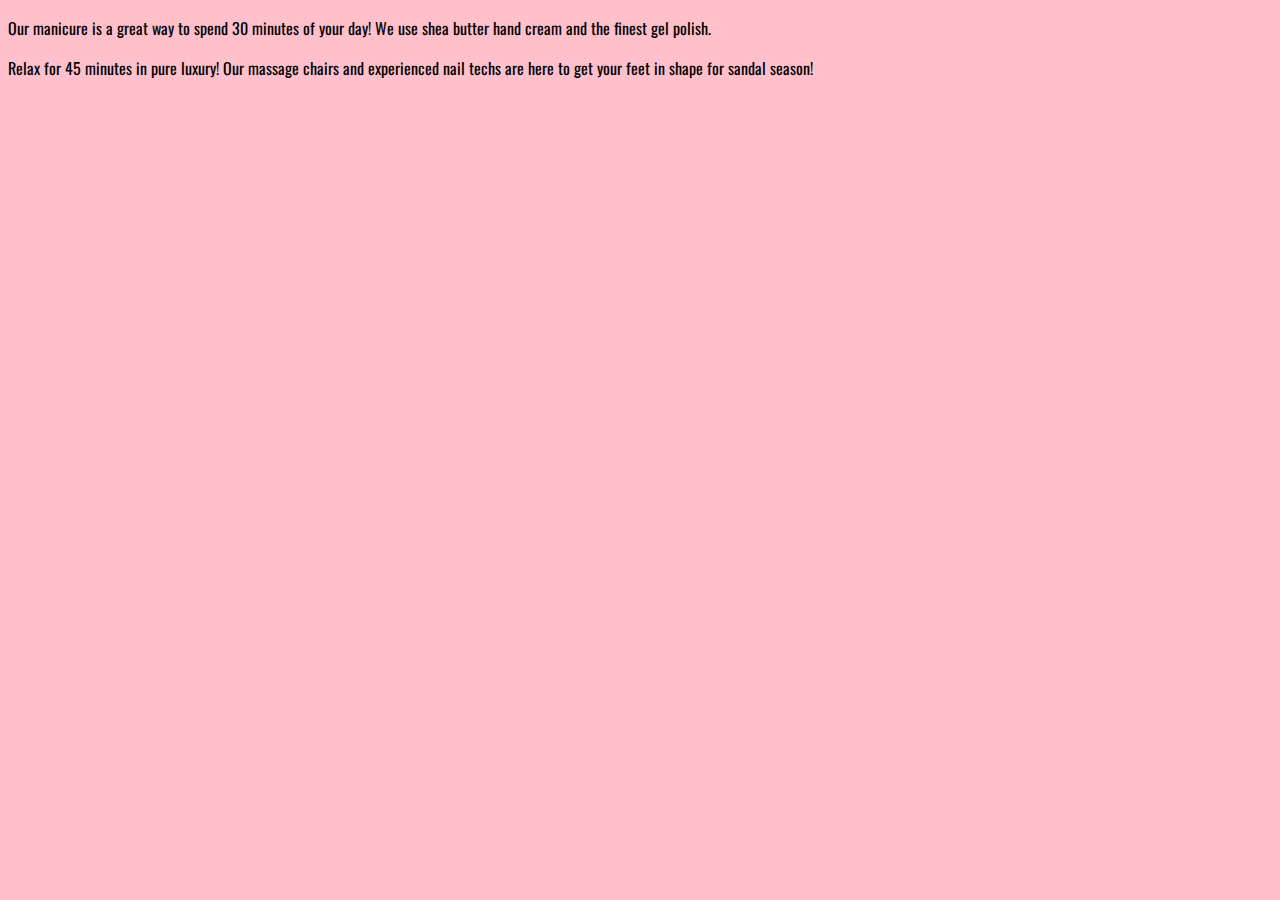
<file: src/main/resources/templates/fragments.html>
<!DOCTYPE html>
<html lang="en" xmlns:th = "http://www.thymeleaf.org/">
<head>
    <meta charset="UTF-8">
    <link href="../static/css/styles.css" th:href="@{/css/styles.css}" rel="stylesheet" />
    <title>Fragments</title>
    <th:block th:fragment="fonts">
        <link rel="preconnect" href="https://fonts.googleapis.com">
        <link rel="preconnect" href="https://fonts.gstatic.com" crossorigin>
        <link href="https://fonts.googleapis.com/css2?family=Oswald:wght@300;700&display=swap" rel="stylesheet">
    </th:block>
</head>
<body>
<p th:fragment = "manicureDescription">Our manicure is a great way to spend 30 minutes of your day! We use shea butter hand cream and the finest gel polish.</p>
<p th:fragment = "pedicureDescription">Relax for 45 minutes in pure luxury! Our massage chairs and experienced nail techs are here to get your feet in shape for sandal season!</p>
</body>
</html>
</file>
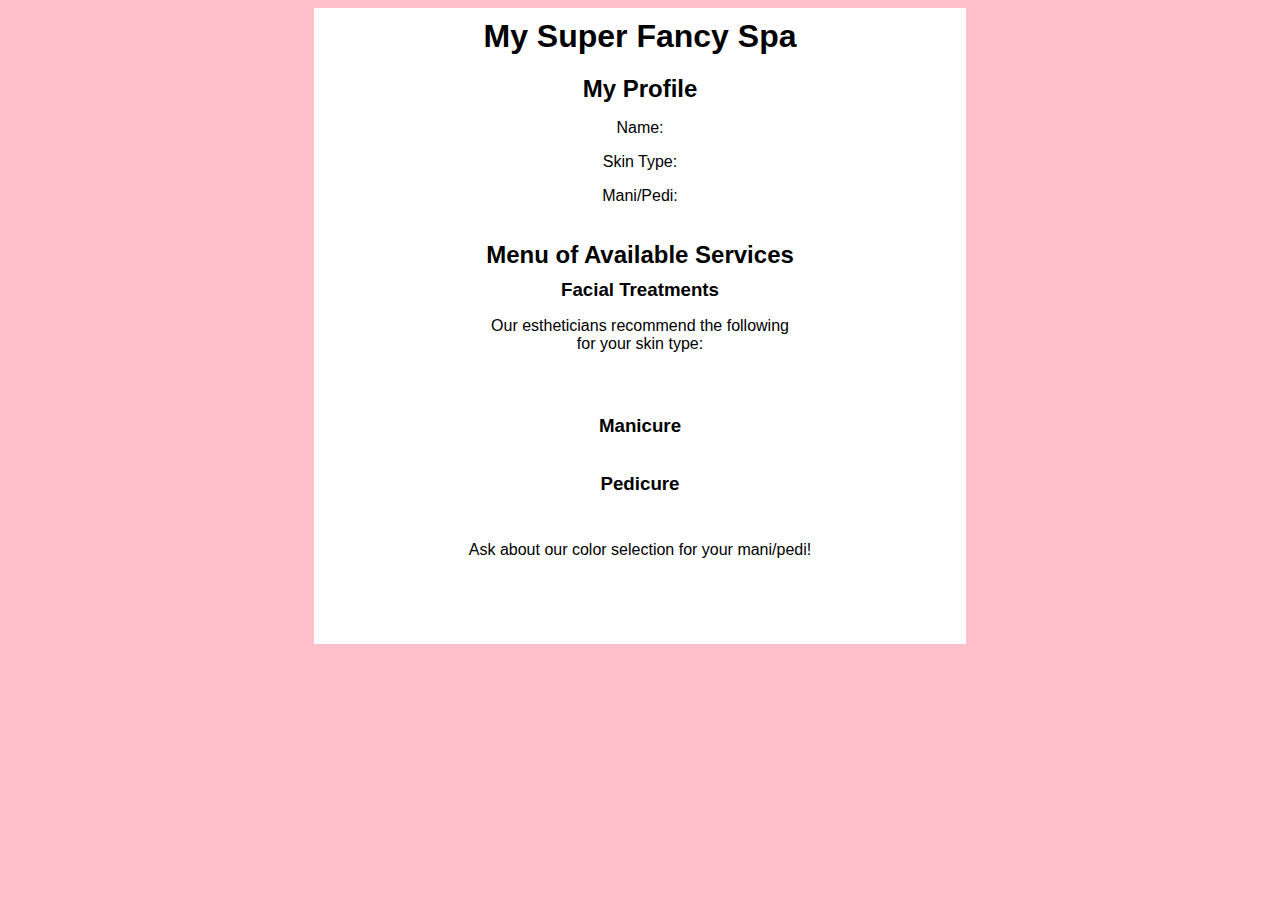
<file: src/main/resources/templates/menu.html>
<!DOCTYPE html>
<html lang="en" xmlns:th = "http://www.thymeleaf.org/">
<head>
    <meta charset="UTF-8" />
    <title>Spa Menu</title>
    <link href="../static/css/styles.css" th:href="@{/css/styles.css}" rel="stylesheet" />
    <th:block th:replace="~{fragments :: fonts}"></th:block>
</head>
<body>
    <h1>My Super Fancy Spa</h1>

    <div id = "clientProfile">
        <h2>My Profile</h2>
        <p>Name: <span th:text="${name}"></span></p>
        <p>Skin Type: <span th:text="${skintype}"></span></p>
        <p>Mani/Pedi: <span th:text="${manipedi}"></span></p>
    </div>

    <div id = "servicesMenu">
        <h2>Menu of Available Services</h2>
        <div>
            <h3>Facial Treatments</h3>
            <p>Our estheticians recommend the following for your skin type:</p>
            <table>
                <th:block th:each="service : ${appropriateFacials}">
                    <tr>
                        <td th:text="${service}"></td>
                    </tr>
                </th:block>
            </table>
        </div>
        <div th:if="${manipedi.equals('manicure')} or ${manipedi.equals('both')}">
            <h3>Manicure</h3>
            <p th:replace="~{fragments :: manicureDescription}"></p>
        </div>
        <div th:if="${manipedi.equals('pedicure')} or ${manipedi.equals('both')}">
            <h3>Pedicure</h3>
            <p th:replace="~{fragments :: pedicureDescription}"></p>
        </div>
    </div>

    <footer>
        <div>Ask about our color selection for your mani/pedi!</div>
        <div id="polish-collection">
            <th:block th:each="option : ${polishChoices}">
                <div class="polish-sample" th:style="'background: ' + ${option}"></div>
            </th:block>
        </div>
    </footer>

    </body>
</html>
</file>
